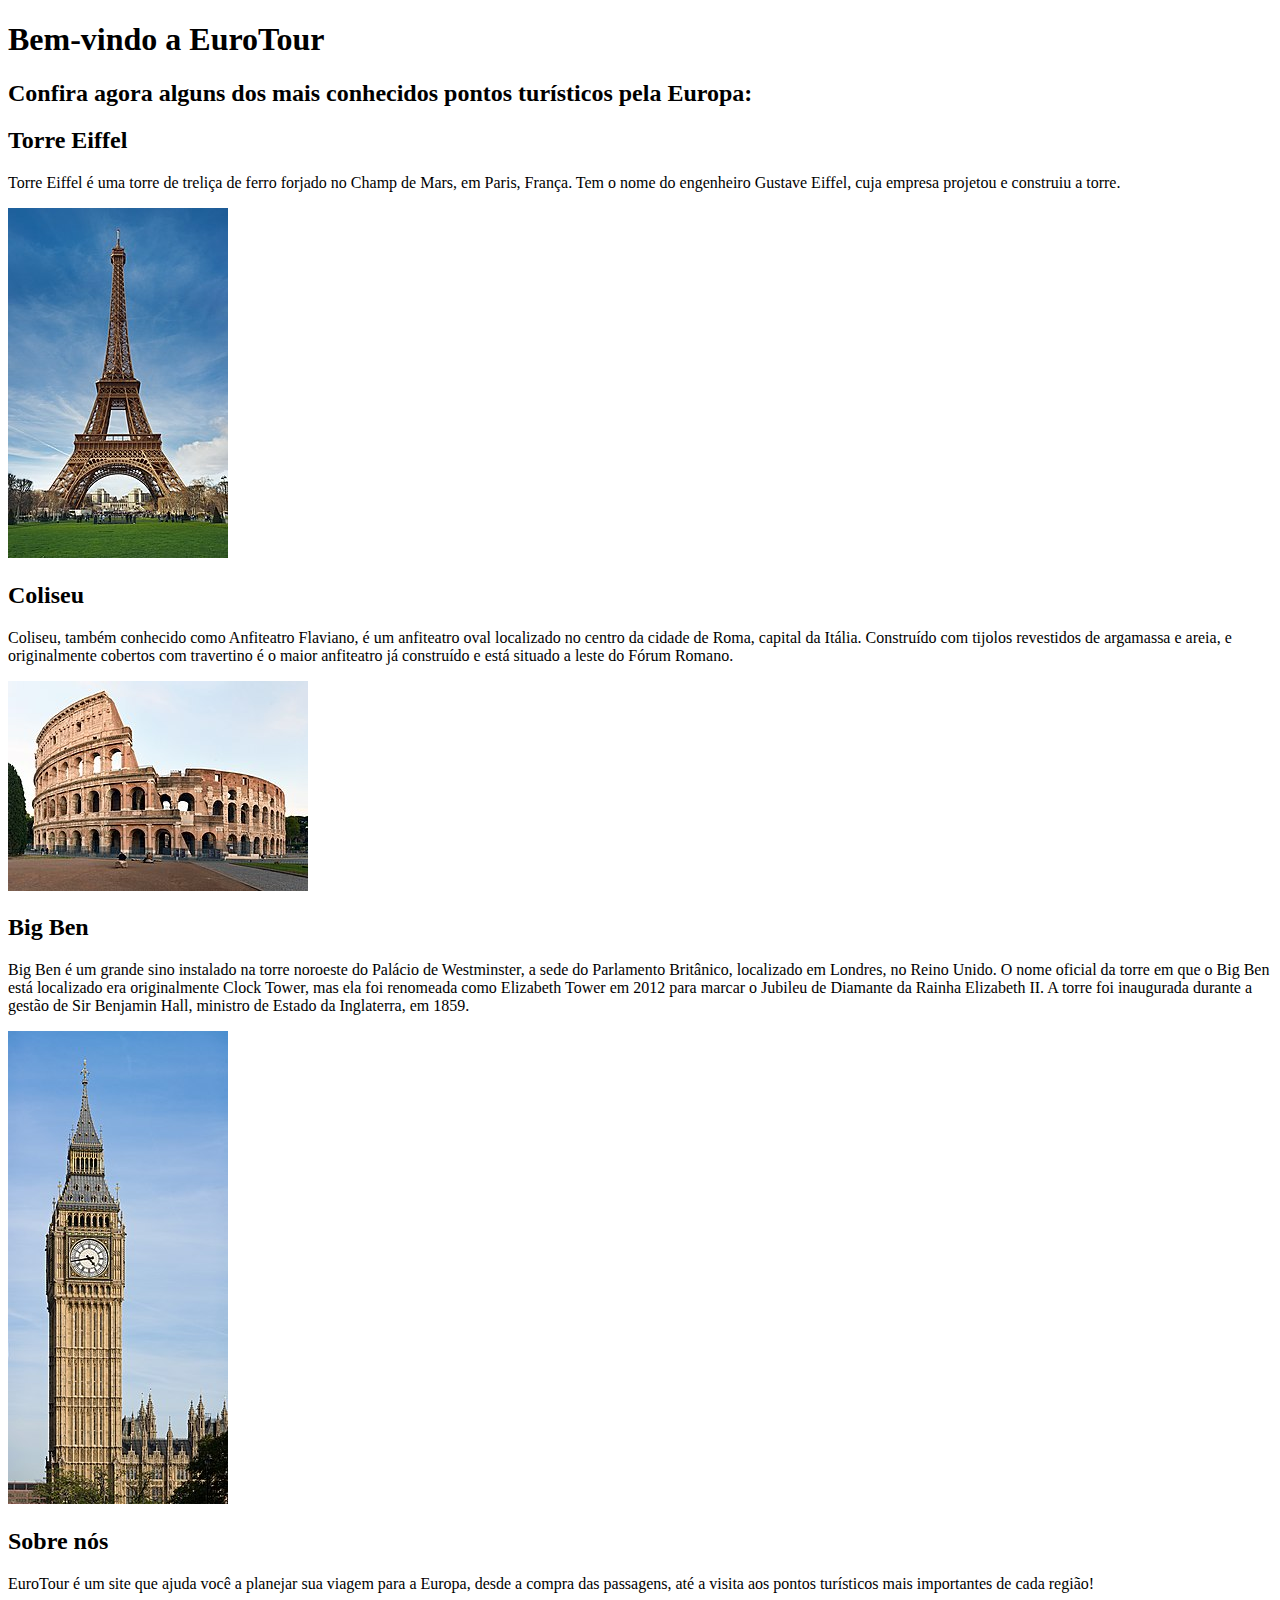
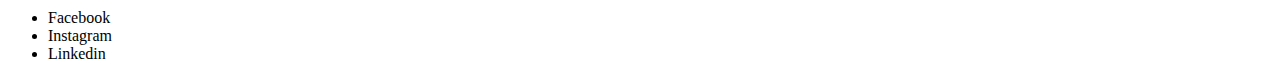
<file: europa/desenvolvimento-2-main/index.html>
<!DOCTYPE html>
<html lang="en">
  <head>
    <meta charset="UTF-8" />
    <meta http-equiv="X-UA-Compatible" content="IE=edge" />
    <meta name="viewport" content="width=device-width, initial-scale=1.0" />
    <title>EuroTour</title>
  </head>
  <body>
    <header>
      <h1>Bem-vindo a EuroTour</h1>
    </header>
    <main>
      <h2>
        Confira agora alguns dos mais conhecidos pontos turísticos pela Europa:
      </h2>
      <section>
        <h2>Torre Eiffel</h2>
        <p>
          Torre Eiffel é uma torre de treliça de ferro forjado no Champ de Mars,
          em Paris, França. Tem o nome do engenheiro Gustave Eiffel, cuja
          empresa projetou e construiu a torre.
        </p>
        <img src="./assets/torre-eiffel.jpg" />
      </section>
      <section>
        <h2>Coliseu</h2>
        <p>
          Coliseu, também conhecido como Anfiteatro Flaviano, é um anfiteatro
          oval localizado no centro da cidade de Roma, capital da Itália.
          Construído com tijolos revestidos de argamassa e areia, e
          originalmente cobertos com travertino é o maior anfiteatro já
          construído e está situado a leste do Fórum Romano.
        </p>
        <img src="./assets/coliseu.jpg" />
      </section>
      <section>
        <h2>Big Ben</h2>
        <p>
          Big Ben é um grande sino instalado na torre noroeste do Palácio de
          Westminster, a sede do Parlamento Britânico, localizado em Londres, no
          Reino Unido. O nome oficial da torre em que o Big Ben está localizado
          era originalmente Clock Tower, mas ela foi renomeada como Elizabeth
          Tower em 2012 para marcar o Jubileu de Diamante da Rainha Elizabeth
          II. A torre foi inaugurada durante a gestão de Sir Benjamin Hall,
          ministro de Estado da Inglaterra, em 1859.
        </p>
        <img src="./assets/big-ben.jpg" />
      </section>
    </main>
    <footer>
      <section>
        <h2>Sobre nós</h2>
        <p>
          EuroTour é um site que ajuda você a planejar sua viagem para a Europa,
          desde a compra das passagens, até a visita aos pontos turísticos mais
          importantes de cada região!
        </p>
      </section>
      <ul>
        <li>Facebook</li>
        <li>Instagram</li>
        <li>Linkedin</li>
      </ul>
    </footer>
  </body>
</html>
</file>
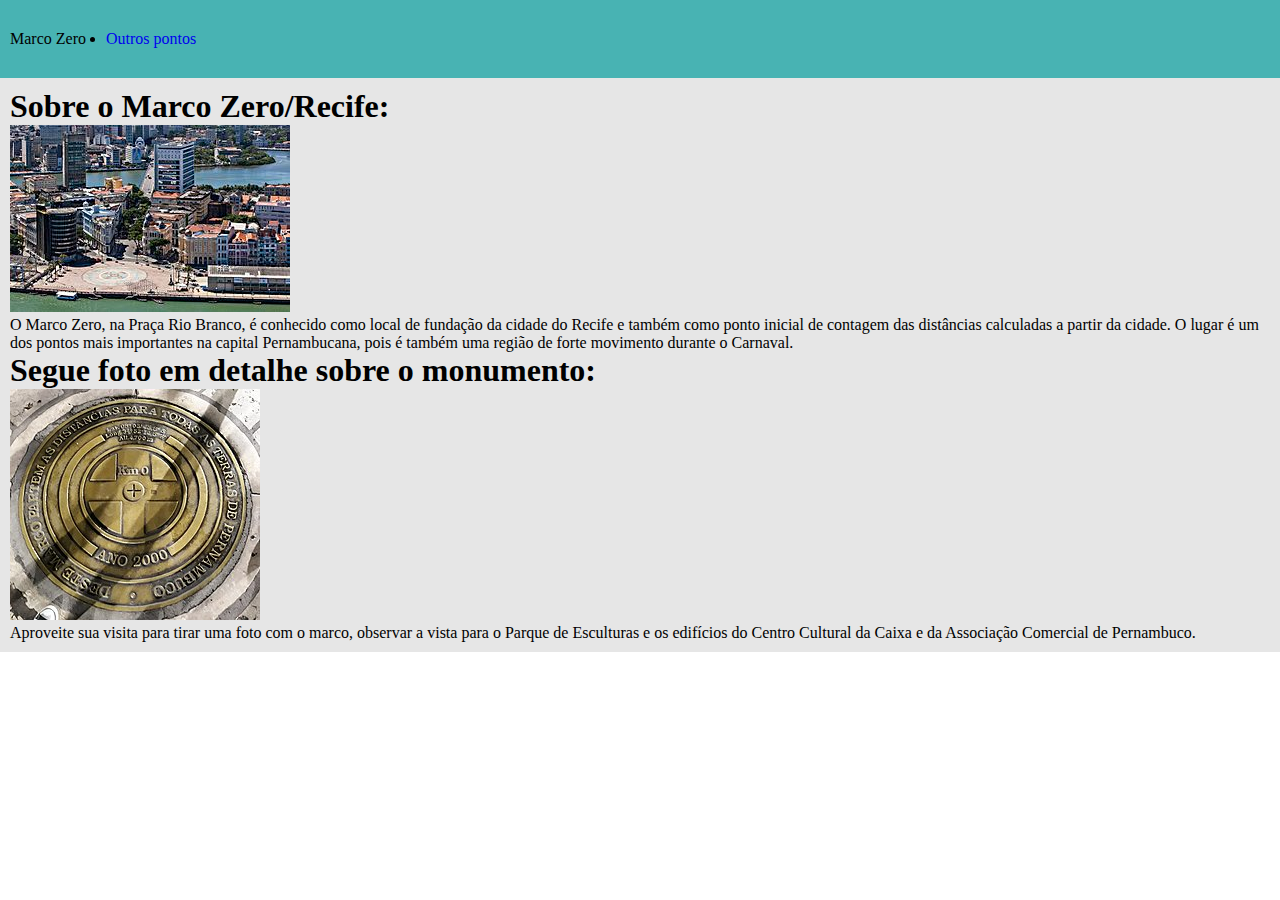
<file: ptos turisticos/atualiza estilizacao flex box/index.html>
<!DOCTYPE html>
<html lang="en">
  <head>
    <meta charset="UTF-8" />
    <meta name="viewport" content="width=device-width, initial-scale=1.0" />
    <link rel="stylesheet" href="index.css" />
    <title>Marco Zero</title>
  </head>
  <body>
    <header>
      <span>Marco Zero</span>
      <ul>
        <li>
          <a href="/pontos-turisticos.html"> Outros pontos</a>
        </li>
      </ul>
    </header>
    <main>
      <h1>Sobre o Marco Zero/Recife:</h1>
      <img
        src="./assets/recife.jpg"
        alt="Foto panorâmica da região do Marco Zero de Recife"
      />
      <p>
        O Marco Zero, na Praça Rio Branco, é conhecido como local de fundação da
        cidade do Recife e também como ponto inicial de contagem das distâncias
        calculadas a partir da cidade. O lugar é um dos pontos mais importantes
        na capital Pernambucana, pois é também uma região de forte movimento
        durante o Carnaval.
      </p>
      <h1>Segue foto em detalhe sobre o monumento:</h1>
      <img src="./assets/marco-zero.jpg" alt="Foto do Marco Zero" />
      <p>
        Aproveite sua visita para tirar uma foto com o marco, observar a vista
        para o Parque de Esculturas e os edifícios do Centro Cultural da Caixa e
        da Associação Comercial de Pernambuco.
      </p>
    </main>
  </body>
</html>
</file>
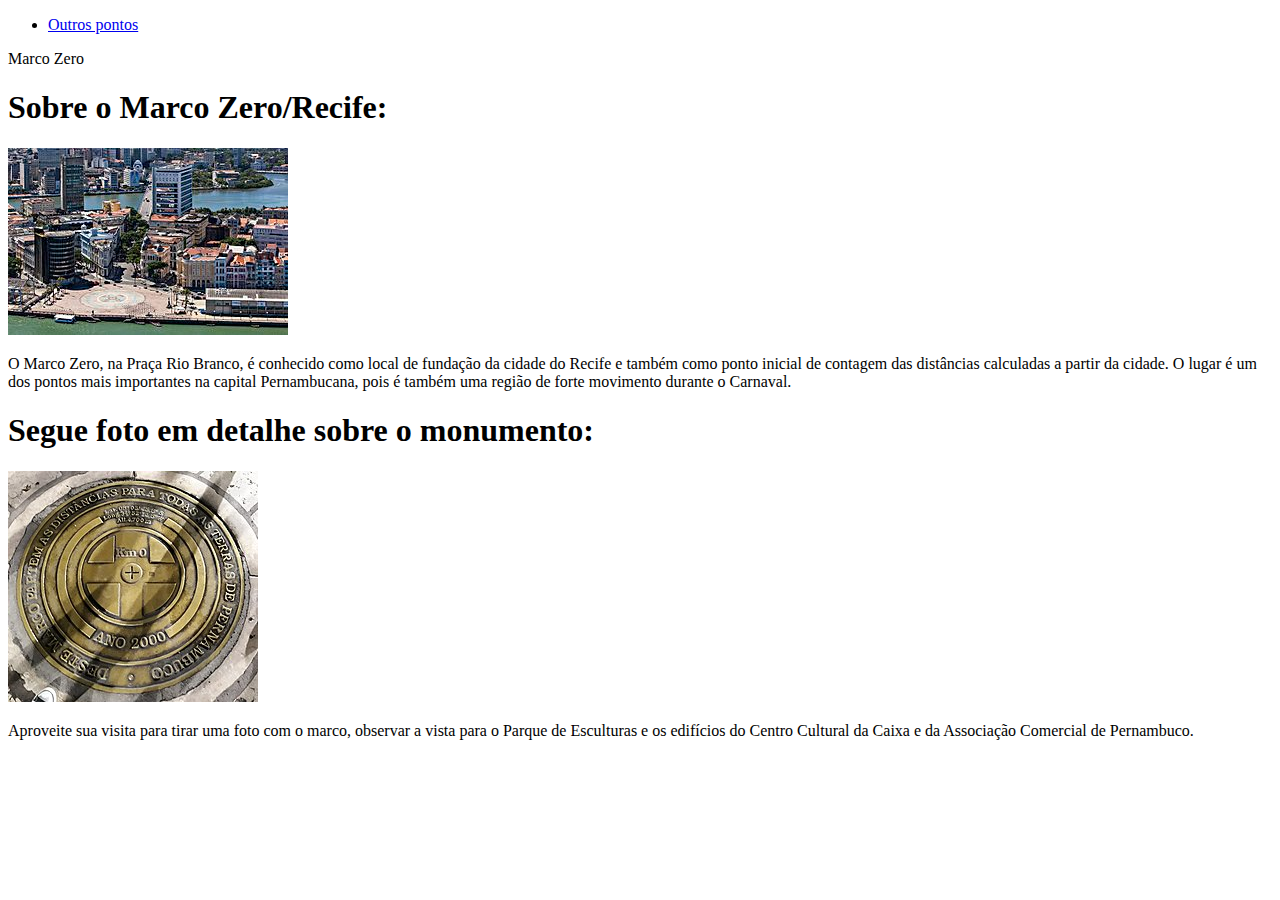
<file: ptos turisticos/desenvolvimento-4-main/index.html>
<!DOCTYPE html>
<html lang="en">
  <head>
    <meta charset="UTF-8" />
    <meta name="viewport" content="width=device-width, initial-scale=1.0" />
    <title>Marco Zero</title>
  </head>
  <body>
    <header>
      <ul>
        <li>
          <a href="/pontos-turisticos.html"> Outros pontos</a>
        </li>
      </ul>
      <span>Marco Zero</span>
    </header>
    <main>
      <h1>Sobre o Marco Zero/Recife:</h1>
      <img
        src="./assets/recife.jpg"
        alt="Foto panorâmica da região do Marco Zero de Recife"
      />
      <p>
        O Marco Zero, na Praça Rio Branco, é conhecido como local de fundação da
        cidade do Recife e também como ponto inicial de contagem das distâncias
        calculadas a partir da cidade. O lugar é um dos pontos mais importantes
        na capital Pernambucana, pois é também uma região de forte movimento
        durante o Carnaval.
      </p>
      <h1>Segue foto em detalhe sobre o monumento:</h1>
      <img src="./assets/marco-zero.jpg" alt="Foto do Marco Zero" />
      <p>
        Aproveite sua visita para tirar uma foto com o marco, observar a vista
        para o Parque de Esculturas e os edifícios do Centro Cultural da Caixa e
        da Associação Comercial de Pernambuco.
      </p>
    </main>
  </body>
</html>
</file>
<file: ptos turisticos/atualiza estilizacao flex box/index.css>
* {
    margin: 0;
    padding: 0;
    box-sizing: border-box;
    text-decoration: none;
}

header {
    background-color: rgb(72, 179, 179);
    color: #000000;
    padding: 10px;
    display: flex;
    align-items: center;
}

main {
    padding: 10px;
    background-color: #e6e6e6;
}

ul {
    text-decoration: none;
    margin: 20px;
    display: flex;
    justify-content: flex-end;
}
</file>
